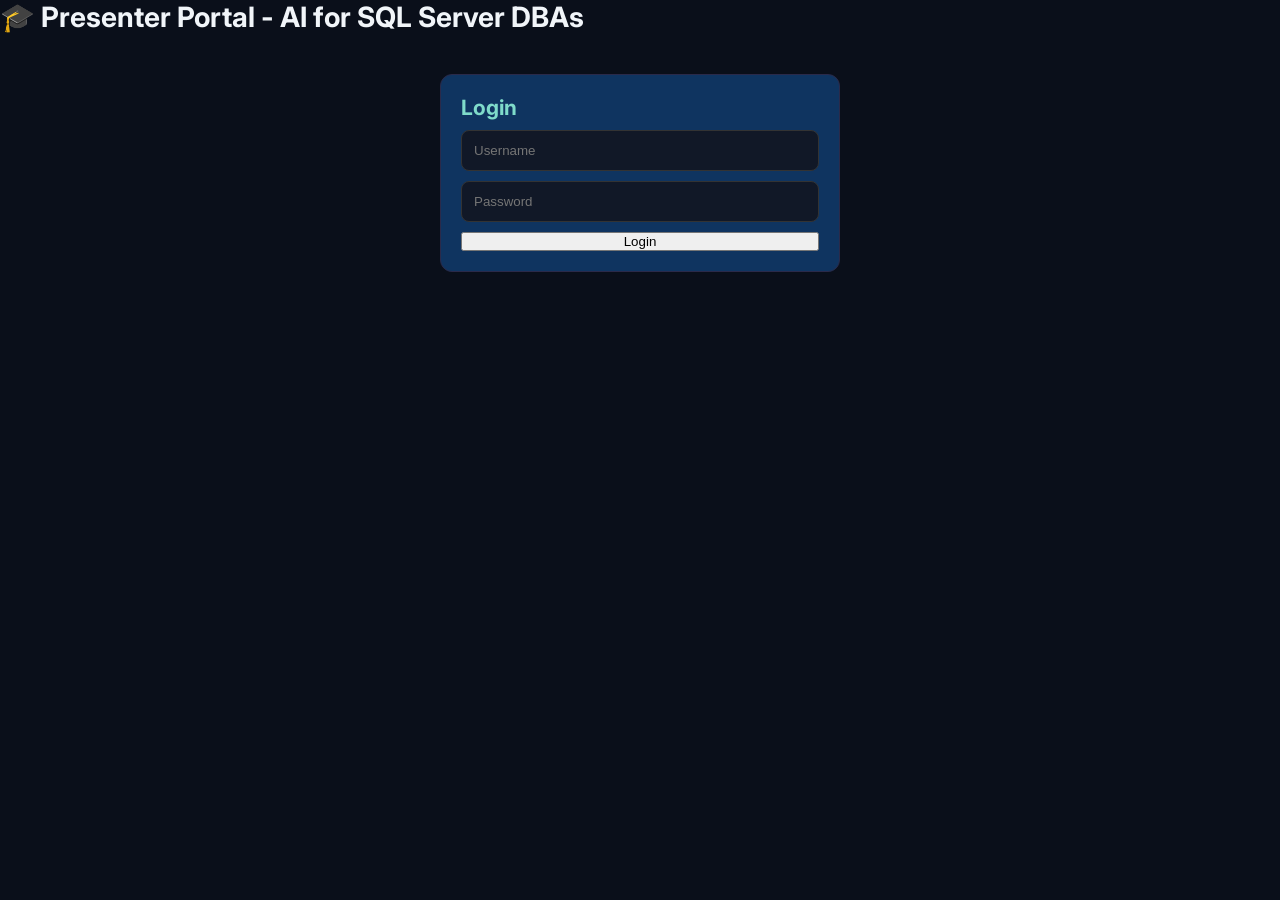
<file: admin.html>
﻿<!DOCTYPE html>
<html>
<head>
<meta charset="UTF-8">
<title>Presenter Portal - AI for SQL Server DBAs</title>
<link rel="stylesheet" href="css/style.css">
<style>
.admin-layout {
    display: grid;
    grid-template-columns: 1fr 1fr;
    gap: 12px;
    padding: 12px;
}
.presenter-panel {
    background: #0f3460;
    border-radius: 12px;
    padding: 20px;
    border: 1px solid #2a2a4a;
    max-height: 85vh;
    overflow-y: auto;
}
.login-panel {
    background: #0f3460;
    border-radius: 12px;
    padding: 20px;
    border: 1px solid #2a2a4a;
    max-width: 400px;
    margin: 40px auto;
}
.login-panel input {
    display: block;
    width: 100%;
    margin: 10px 0;
    padding: 12px;
    background: #111827;
    color: white;
    border: 1px solid #333;
    border-radius: 8px;
    box-sizing: border-box;
}
#presenterContent { display: none; }
#loginSection { display: block; }
.nav-bar {
    display: flex;
    gap: 10px;
    padding: 12px;
    background: #16213e;
    align-items: center;
    flex-wrap: wrap;
}
.section-title {
    color: #7fdbca;
    font-size: 18px;
    margin: 0 0 15px 0;
    border-bottom: 1px solid #2a2a4a;
    padding-bottom: 8px;
}
</style>
</head>
<body>
<header>
<h1>&#x1F393; Presenter Portal - AI for SQL Server DBAs</h1>
</header>
<div id="loginSection">
<div class="login-panel">
<h2 style="color:#7fdbca; margin-top:0;">Login</h2>
<input id="username" placeholder="Username">
<input id="password" type="password" placeholder="Password">
<button onclick="login()" style="width:100%;">Login</button>
</div>
</div>
<div id="presenterContent">
<div class="nav-bar">
<select id="moduleSelect"></select>
<select id="sectionSelect"></select>
<button onclick="prevSection()">&#x2B05; Back</button>
<button onclick="nextSection()">Next &#x27A1;</button>
</div>
<div class="admin-layout">
<div class="presenter-panel">
<h3 class="section-title" id="sectionTitle"></h3>
<div id="diagramArea"></div>
<div id="fullDescription"></div>
<div id="syntaxArea" style="margin-top:20px; background:#111827; padding:12px; border-radius:8px; font-family:Consolas; color:#7fdbca; white-space:pre-wrap;"></div>
</div>
<div class="presenter-panel">
<h3 class="section-title" style="color:#e94560;">Presenter Notes</h3>
<textarea id="scriptArea" style="width:100%; height:350px; background:#111827; color:white; border:1px solid #333; border-radius:8px; padding:12px; font-family:Consolas; font-size:14px; resize:vertical;"></textarea>
<div style="margin-top:12px; display:flex; gap:10px;">
<button onclick="saveScript()">&#x1F4BE; Save Notes</button>
<span id="saveStatus" style="color:#7fdbca; font-size:13px; align-self:center;"></span>
</div>
</div>
</div>
</div>
<script src="data/courses.js"></script>
<script src="js/diagrams.js"></script>
<script>
let authenticated = false;
let currentModule = 0;
let currentSection = 0;

function login() {
    const user = document.getElementById('username').value;
    const pass = document.getElementById('password').value;
    if (user === 'akkos' && pass === 'Alexa@12345') {
        authenticated = true;
        document.getElementById('loginSection').style.display = 'none';
        document.getElementById('presenterContent').style.display = 'block';
        loadModules();
    } else {
        alert('Invalid Credentials');
    }
}

function loadModules() {
    const mod = document.getElementById('moduleSelect');
    mod.innerHTML = '';
    courseData.modules.forEach((m, i) => {
        mod.innerHTML += '<option value="' + i + '">' + m.title + '</option>';
    });
    mod.value = currentModule;
    mod.onchange = function() {
        currentModule = parseInt(this.value);
        currentSection = 0;
        loadSections();
    };
    loadSections();
}

function loadSections() {
    const sec = document.getElementById('sectionSelect');
    sec.innerHTML = '';
    courseData.modules[currentModule].sections.forEach((s, i) => {
        sec.innerHTML += '<option value="' + i + '">' + s.title + '</option>';
    });
    sec.value = currentSection;
    sec.onchange = function() {
        currentSection = parseInt(this.value);
        renderPresenter();
    };
    renderPresenter();
}

function renderPresenter() {
    const section = courseData.modules[currentModule].sections[currentSection];
    document.getElementById('moduleSelect').value = currentModule;
    document.getElementById('sectionSelect').value = currentSection;
    document.getElementById('sectionTitle').textContent = section.title;
    document.getElementById('fullDescription').innerHTML = section.description;
    document.getElementById('syntaxArea').textContent = section.syntax;
    var savedNote = localStorage.getItem('notes_' + currentModule + '_' + currentSection);
    document.getElementById('scriptArea').value = savedNote || section.script || '';
    document.getElementById('saveStatus').textContent = '';
    var diagramArea = document.getElementById('diagramArea');
    if (typeof getDiagramSVG === 'function' && typeof sectionDiagramTypes !== 'undefined') {
        var type = sectionDiagramTypes[section.id] || 'generic';
        diagramArea.innerHTML = getDiagramSVG(type, section.title);
    } else {
        diagramArea.innerHTML = '';
    }
}

function prevSection() {
    if (currentSection > 0) {
        currentSection--;
    } else if (currentModule > 0) {
        currentModule--;
        currentSection = courseData.modules[currentModule].sections.length - 1;
    }
    loadSections();
}

function nextSection() {
    var total = courseData.modules[currentModule].sections.length;
    if (currentSection < total - 1) {
        currentSection++;
    } else if (currentModule < courseData.modules.length - 1) {
        currentModule++;
        currentSection = 0;
    }
    loadSections();
}

function saveScript() {
    if (!authenticated) { alert('Login First'); return; }
    var key = 'notes_' + currentModule + '_' + currentSection;
    localStorage.setItem(key, document.getElementById('scriptArea').value);
    document.getElementById('saveStatus').textContent = '\u2713 Saved locally';
}
</script>
</body>
</html>
</file>
<file: css/style.css>
/* Import JetBrains Mono */
@import url('https://fonts.googleapis.com/css2?family=JetBrains+Mono:wght@400;500&family=Inter:wght@400;500;600;700&display=swap');

/* Base */
* { box-sizing: border-box; margin: 0; padding: 0; }
body {
    font-family: 'Inter', -apple-system, sans-serif;
    background: #0a0f1a;
    color: #f1f5f9;
    font-size: 14px;
    overflow-x: hidden;
}

/* Top Bar */
.top-bar {
    display: flex;
    align-items: center;
    height: 44px;
    padding: 0 16px;
    background: #0a0f1a;
    border-bottom: 1px solid #1e293b;
    position: sticky;
    top: 0;
    z-index: 200;
}
.logo-link { display: flex; align-items: center; }
.nav-logo {
    height: 32px;
    width: auto;
    object-fit: contain;
    image-rendering: auto;
    -webkit-user-drag: none;
    display: block;
    -webkit-backface-visibility: hidden;
    backface-visibility: hidden;
    transform: translateZ(0);
}
.breadcrumb { margin-left: 16px; color: #94a3b8; font-size: 13px; }
.progress-container {
    margin-left: auto;
    display: flex;
    align-items: center;
    gap: 8px;
}
.progress-bar {
    width: 120px;
    height: 4px;
    background: #1e293b;
    border-radius: 2px;
    overflow: hidden;
}
.progress-bar::after {
    content: '';
    display: block;
    height: 100%;
    width: var(--progress, 0%);
    background: linear-gradient(90deg, #00d4aa, #6366f1);
    border-radius: 2px;
    transition: width 0.3s ease;
}
.progress-text { color: #00d4aa; font-size: 12px; font-weight: 500; }

/* Toolbar */
.toolbar {
    display: flex;
    align-items: center;
    gap: 8px;
    padding: 8px 16px;
    background: #111827;
    border-bottom: 1px solid #1e293b;
}
.toolbar select {
    background: #1a2332;
    color: #f1f5f9;
    border: 1px solid #1e293b;
    padding: 6px 10px;
    border-radius: 6px;
    font-size: 12px;
}
.toolbar button {
    background: #1a2332;
    color: #f1f5f9;
    border: 1px solid #1e293b;
    padding: 6px 12px;
    border-radius: 6px;
    cursor: pointer;
    font-size: 12px;
}
.toolbar button:hover { border-color: #00d4aa; color: #00d4aa; }
.section-indicator { color: #94a3b8; font-size: 12px; margin-left: auto; }

/* Main Container */
.main-container {
    display: flex;
    padding: 16px;
    min-height: calc(100vh - 100px);
}
.left-panel {
    flex: 1;
    max-width: 760px;
    margin: 0 auto;
    transition: margin-right 0.3s ease, max-width 0.3s ease;
}
.left-panel.shifted {
    margin-right: 46%;
    max-width: none;
}

/* Section Heading */
.section-heading {
    font-size: 22px;
    font-weight: 600;
    letter-spacing: -0.5px;
    color: #f1f5f9;
    margin-bottom: 16px;
    padding-left: 12px;
    border-left: 4px solid;
    border-image: linear-gradient(180deg, #e94560, #533483) 1;
}

/* Diagram Card */
.diagram-card {
    background: #111827;
    border: 1px solid #1e293b;
    border-radius: 12px;
    padding: 12px;
    margin-bottom: 16px;
    animation: diagramSlideIn 0.5s ease-out both;
}
@keyframes diagramSlideIn {
    from { opacity: 0; transform: translateY(-10px) scale(0.97); }
    to { opacity: 1; transform: translateY(0) scale(1); }
}

/* Reveal Controls */
.reveal-controls {
    display: flex;
    align-items: center;
    gap: 8px;
    margin-bottom: 12px;
}
.reveal-btn {
    background: #1a2332;
    color: #00d4aa;
    border: 1px solid #1e293b;
    padding: 6px 12px;
    border-radius: 6px;
    font-size: 12px;
    cursor: pointer;
}
.reveal-btn:hover { border-color: #00d4aa; }
.reveal-counter { color: #94a3b8; font-size: 12px; }

/* Description */
#description { line-height: 1.7; margin-bottom: 16px; }
#description h4 { color: #00d4aa; font-size: 15px; margin: 16px 0 8px; }
#description ul { padding-left: 20px; margin: 8px 0; }
#description li {
    opacity: 0;
    transform: translateX(-15px);
    transition: opacity 0.4s ease, transform 0.4s ease;
    margin: 8px 0;
    color: #cbd5e1;
    font-size: 14px;
    line-height: 1.7;
}
#description li.revealed { opacity: 1; transform: translateX(0); }
#description code {
    background: #1a2332;
    color: #00d4aa;
    padding: 2px 6px;
    border-radius: 4px;
    font-family: 'JetBrains Mono', monospace;
    font-size: 12px;
}
#description strong { color: #f1f5f9; }
#description p { margin: 8px 0; color: #cbd5e1; }
#description em { color: #ef4444; font-style: italic; }

/* Syntax Accordion */
.syntax-accordion { margin-top: 16px; }
.syntax-accordion details {
    background: #111827;
    border: 1px solid #1e293b;
    border-radius: 8px;
    overflow: hidden;
}
.syntax-accordion summary {
    padding: 10px 14px;
    cursor: pointer;
    color: #94a3b8;
    font-size: 13px;
}
.syntax-accordion summary:hover { color: #00d4aa; }
#syntax {
    margin: 0;
    padding: 12px 14px;
    background: #0a0f1a;
    color: #00d4aa;
    font-family: 'JetBrains Mono', monospace;
    font-size: 12px;
    white-space: pre-wrap;
    border-top: 1px solid #1e293b;
}

/* Right Panel */
.right-panel {
    position: fixed;
    top: 0;
    right: 0;
    width: 46%;
    height: 100vh;
    background: #111827;
    border-left: 1px solid #1e293b;
    transform: translateX(100%);
    transition: transform 0.3s ease;
    z-index: 100;
    display: flex;
    flex-direction: column;
    overflow-y: auto;
}
.right-panel.open { transform: translateX(0); }

/* Panel Toggle */
.panel-toggle {
    position: fixed;
    right: 0;
    top: 50%;
    transform: translateY(-50%);
    z-index: 101;
    background: linear-gradient(180deg, #00d4aa, #6366f1);
    color: #0a0f1a;
    border: none;
    padding: 14px 6px;
    border-radius: 8px 0 0 8px;
    cursor: pointer;
    font-size: 11px;
    font-weight: 600;
    writing-mode: vertical-rl;
    text-orientation: mixed;
    letter-spacing: 1px;
    box-shadow: -2px 0 12px rgba(0,0,0,0.4);
    transition: right 0.3s ease;
}
.panel-toggle:hover { filter: brightness(1.1); }
.panel-toggle.shifted { right: 46%; }

/* ===== RIGHT PANEL REDESIGN ===== */

/* IDE Header */
.ide-header {
    display: flex;
    align-items: center;
    justify-content: space-between;
    padding: 0 12px;
    height: 36px;
    background: #0a0f1a;
    border-bottom: 1px solid #1e293b;
    flex-shrink: 0;
}
.ide-tabs { display: flex; align-items: center; }
.ide-tab {
    font-family: 'JetBrains Mono', monospace;
    font-size: 11px;
    color: #e2e8f0;
    padding: 6px 12px;
    background: #111827;
    border-top: 2px solid #6366f1;
    border-radius: 0;
}
.ide-actions { display: flex; gap: 4px; }
.ide-run-btn {
    background: #22c55e;
    color: #0a0f1a;
    border: none;
    padding: 4px 12px;
    border-radius: 4px;
    font-size: 11px;
    font-weight: 600;
    cursor: pointer;
}
.ide-run-btn:hover { background: #16a34a; }
.ide-action-btn {
    background: none;
    border: 1px solid #1e293b;
    color: #94a3b8;
    padding: 4px 8px;
    border-radius: 4px;
    font-size: 11px;
    cursor: pointer;
}
.ide-action-btn:hover { border-color: #6366f1; color: #6366f1; }

/* Example Selector */
.example-selector {
    padding: 8px 12px;
    background: #0d1117;
    border-bottom: 1px solid #1e293b;
    flex-shrink: 0;
    overflow-x: auto;
}
#exampleTabs { display: flex; flex-wrap: wrap; gap: 6px; }
.example-btn {
    background: #1a2332;
    color: #94a3b8;
    border: 1px solid #1e293b;
    padding: 5px 10px;
    border-radius: 4px;
    font-size: 11px;
    cursor: pointer;
    transition: all 0.15s;
    white-space: nowrap;
}
.example-btn.active-tab { background: #6366f1; color: white; border-color: #6366f1; }
.example-btn:hover:not(.active-tab) { border-color: #475569; color: #e2e8f0; }
.example-btn.level-beginner { border-color: #22c55e; color: #22c55e; }
.example-btn.level-beginner.active-tab { background: #22c55e; color: #0a0f1a; border-color: #22c55e; }
.example-btn.level-intermediate { border-color: #f59e0b; color: #f59e0b; }
.example-btn.level-intermediate.active-tab { background: #f59e0b; color: #0a0f1a; border-color: #f59e0b; }

/* Editor Area */
.editor-area {
    min-height: 100px;
    height: 250px;
    overflow: hidden;
    flex-shrink: 0;
}

/* Resize Handles */
.resize-handle {
    height: 5px;
    background: #1e293b;
    cursor: row-resize;
    flex-shrink: 0;
    position: relative;
    transition: background 0.15s;
}
.resize-handle:hover,
.resize-handle.active {
    background: #6366f1;
}
.resize-handle::after {
    content: '';
    position: absolute;
    left: 50%;
    top: 50%;
    transform: translate(-50%, -50%);
    width: 30px;
    height: 3px;
    border-top: 1px solid #475569;
    border-bottom: 1px solid #475569;
}
.resize-handle:hover::after,
.resize-handle.active::after {
    border-color: #fff;
}

/* Editor Action Buttons */
.editor-actions {
    display: flex;
    gap: 6px;
    padding: 8px 12px;
    background: #0a0f1a;
    border-top: 1px solid #1e293b;
    border-bottom: 1px solid #1e293b;
}
.ide-run-btn {
    background: #22c55e !important;
    color: #0a0f1a !important;
    border: none !important;
    padding: 6px 14px !important;
    border-radius: 4px !important;
    font-size: 12px !important;
    font-weight: 600 !important;
    cursor: pointer !important;
}
.ide-run-btn:hover { background: #16a34a !important; }
.ide-action-btn {
    background: #1a2332 !important;
    border: 1px solid #1e293b !important;
    color: #94a3b8 !important;
    padding: 6px 12px !important;
    border-radius: 4px !important;
    font-size: 12px !important;
    cursor: pointer !important;
}
.ide-action-btn:hover { border-color: #6366f1 !important; color: #6366f1 !important; }
.CodeMirror {
    height: 100% !important;
    font-size: 13px;
    font-family: 'JetBrains Mono', monospace !important;
    border-radius: 0;
    border: none;
    background: #0d1117;
}
.CodeMirror-gutters { background: #0d1117; border-right: 1px solid #1e293b; }
.CodeMirror-linenumber { color: #475569; }
.CodeMirror-selected { background: rgba(99,102,241,0.3) !important; }
.CodeMirror-focused .CodeMirror-selected { background: rgba(99,102,241,0.4) !important; }

/* Terminal Section */
.terminal-section {
    flex-shrink: 0;
    min-height: 60px;
    height: 150px;
    border-top: 1px solid #1e293b;
    display: flex;
    flex-direction: column;
}
.terminal-header {
    display: flex;
    align-items: center;
    justify-content: space-between;
    padding: 4px 12px;
    background: #0a0f1a;
    border-bottom: 1px solid #1e293b;
}
.terminal-title {
    font-size: 10px;
    font-weight: 600;
    color: #64748b;
    letter-spacing: 0.5px;
    text-transform: uppercase;
}
.terminal-badge {
    font-size: 9px;
    color: #94a3b8;
    background: #1e293b;
    padding: 1px 6px;
    border-radius: 3px;
}
.terminal-output {
    background: #0d1117;
    color: #e2e8f0;
    padding: 10px 12px;
    font-family: 'JetBrains Mono', monospace;
    font-size: 12px;
    min-height: 40px;
    flex: 1;
    overflow-y: auto;
    white-space: pre-wrap;
    margin: 0;
    line-height: 1.5;
}
.terminal-prompt { color: #22c55e; }

/* ===== AI LAB MENTOR ===== */
.ai-mentor-section {
    border-top: 1px solid #1e293b;
    display: flex;
    flex-direction: column;
    min-height: 44px;
    flex: 1;
    overflow: hidden;
}
.ai-mentor-header {
    display: flex;
    align-items: center;
    gap: 10px;
    padding: 10px 14px;
    background: linear-gradient(135deg, #0a0f1a, #111827);
    border-bottom: 1px solid #1e293b;
    cursor: pointer;
    user-select: none;
}
.ai-mentor-header:hover {
    background: linear-gradient(135deg, #111827, #1a2332);
}
.ai-mentor-collapse-btn {
    margin-left: auto;
    background: none;
    border: none;
    color: #94a3b8;
    font-size: 12px;
    cursor: pointer;
    padding: 4px 8px;
    border-radius: 4px;
    transition: transform 0.2s;
}
.ai-mentor-collapse-btn:hover {
    color: #00d4aa;
}
.ai-mentor-section.collapsed .ai-mentor-collapse-btn {
    transform: rotate(-90deg);
}
.ai-mentor-body {
    display: flex;
    flex-direction: column;
}
.ai-mentor-section.collapsed .ai-mentor-body {
    display: none;
}
.ai-mentor-section.collapsed {
    min-height: auto;
}
.ai-mentor-avatar {
    width: 32px;
    height: 32px;
    background: linear-gradient(135deg, #6366f1, #00d4aa);
    border-radius: 50%;
    display: flex;
    align-items: center;
    justify-content: center;
    font-size: 16px;
    box-shadow: 0 0 12px rgba(99,102,241,0.3);
}
.ai-mentor-info { display: flex; flex-direction: column; }
.ai-mentor-name { font-size: 13px; font-weight: 600; color: #f1f5f9; }
.ai-mentor-status { font-size: 10px; color: #22c55e; }

.ai-mentor-suggestions {
    display: flex;
    flex-wrap: wrap;
    gap: 5px;
    padding: 8px 14px;
    background: #0d1117;
    border-bottom: 1px solid #1e293b;
}
.ai-mentor-suggestions button {
    background: #1a2332;
    color: #94a3b8;
    border: 1px solid #1e293b;
    padding: 4px 10px;
    border-radius: 14px;
    font-size: 10px;
    cursor: pointer;
    transition: all 0.15s;
    white-space: nowrap;
}
.ai-mentor-suggestions button:hover {
    background: #6366f1;
    color: white;
    border-color: #6366f1;
    transform: translateY(-1px);
}

.ai-mentor-messages {
    flex: 1;
    overflow-y: auto;
    padding: 12px 14px;
    background: #0d1117;
    max-height: 300px;
}

.ai-mentor-input {
    display: flex;
    gap: 8px;
    padding: 10px 14px;
    background: #111827;
    border-top: 1px solid #1e293b;
}
.ai-mentor-input input {
    flex: 1;
    background: #1a2332;
    color: #f1f5f9;
    border: 1px solid #1e293b;
    padding: 10px 14px;
    border-radius: 20px;
    font-size: 12px;
    outline: none;
    transition: border-color 0.2s;
}
.ai-mentor-input input:focus { border-color: #6366f1; box-shadow: 0 0 8px rgba(99,102,241,0.2); }
.ai-mentor-input input::placeholder { color: #475569; }
.ai-mentor-send {
    width: 36px;
    height: 36px;
    background: linear-gradient(135deg, #6366f1, #4f46e5);
    color: white;
    border: none;
    border-radius: 50%;
    font-size: 16px;
    font-weight: 700;
    cursor: pointer;
    display: flex;
    align-items: center;
    justify-content: center;
    transition: transform 0.2s, box-shadow 0.2s;
}
.ai-mentor-send:hover { transform: scale(1.05); box-shadow: 0 4px 12px rgba(99,102,241,0.4); }

.ai-mentor-footer {
    padding: 3px 14px;
    font-size: 9px;
    color: #374151;
    background: #0a0f1a;
    text-align: center;
}

/* Improved message bubbles */
.ai-msg {
    display: flex;
    gap: 8px;
    margin-bottom: 12px;
    animation: msgFadeIn 0.3s ease;
}
.ai-msg.user { flex-direction: row-reverse; }
.ai-msg-avatar {
    width: 26px;
    height: 26px;
    border-radius: 50%;
    display: flex;
    align-items: center;
    justify-content: center;
    font-size: 14px;
    flex-shrink: 0;
}
.ai-msg.assistant .ai-msg-avatar { background: linear-gradient(135deg, #6366f1, #00d4aa); }
.ai-msg.user .ai-msg-avatar { background: #475569; }
.ai-msg-bubble {
    max-width: 88%;
    padding: 10px 14px;
    border-radius: 16px;
    font-size: 13px;
    line-height: 1.6;
    word-wrap: break-word;
}
.ai-msg.assistant .ai-msg-bubble {
    background: #1a2332;
    color: #e2e8f0;
    border: 1px solid #1e293b;
    border-top-left-radius: 4px;
}
.ai-msg.user .ai-msg-bubble {
    background: linear-gradient(135deg, #6366f1, #4f46e5);
    color: white;
    border-top-right-radius: 4px;
}

/* Code blocks in messages */
.ai-msg-bubble pre {
    background: #0a0f1a;
    border: 1px solid #1e293b;
    border-radius: 6px;
    padding: 8px 10px;
    margin: 6px 0;
    overflow-x: auto;
    font-family: 'JetBrains Mono', monospace;
    font-size: 11px;
    color: #00d4aa;
    line-height: 1.5;
}
.ai-msg-bubble code {
    background: #0a0f1a;
    color: #00d4aa;
    padding: 2px 5px;
    border-radius: 3px;
    font-family: 'JetBrains Mono', monospace;
    font-size: 11px;
}
.ai-msg-bubble strong { color: #f1f5f9; }
.ai-msg-bubble em { color: #f59e0b; }
.ai-msg-bubble br { display: block; margin: 4px 0; }

@keyframes msgFadeIn { from { opacity: 0; transform: translateY(4px); } to { opacity: 1; transform: translateY(0); } }

/* IDE Status Bar */
.ide-statusbar {
    display: flex;
    gap: 14px;
    padding: 2px 12px;
    background: #6366f1;
    font-size: 10px;
    color: rgba(255,255,255,0.8);
    flex-shrink: 0;
}
.statusbar-right { margin-left: auto; }

/* Toast */
.toast-container { position: fixed; top: 60px; right: 20px; z-index: 9999; }
.toast {
    background: #00d4aa;
    color: #0a0f1a;
    padding: 10px 20px;
    border-radius: 8px;
    font-size: 13px;
    font-weight: 500;
    margin-bottom: 8px;
    animation: toastIn 0.3s ease, toastOut 0.3s 2.5s forwards;
    box-shadow: 0 4px 12px rgba(0,212,170,0.3);
}
@keyframes toastIn { from { opacity: 0; transform: translateX(20px); } to { opacity: 1; transform: translateX(0); } }
@keyframes toastOut { from { opacity: 1; } to { opacity: 0; transform: translateY(-10px); } }

/* Fullscreen mode (kept for toggleDescription compatibility) */
.fullscreen {
    position: fixed !important;
    top: 0;
    left: 0;
    width: 100%;
    height: 100%;
    z-index: 999;
    overflow: auto;
    background: #0a0f1a;
    padding: 20px;
}

/* Pulse animation on panel toggle */
@keyframes pulse-glow {
    0%, 100% { box-shadow: -2px 0 12px rgba(0,0,0,0.4); }
    50% { box-shadow: -2px 0 20px rgba(0,212,170,0.6), 0 0 30px rgba(99,102,241,0.3); }
}

.panel-toggle.has-code {
    animation: pulse-glow 2s ease-in-out infinite;
}

/* AI Typing Dots */
.typing-dots span {
    display: inline-block;
    animation: typing-bounce 1.4s infinite;
    font-size: 16px;
    color: #00d4aa;
    margin: 0 2px;
}
.typing-dots span:nth-child(2) { animation-delay: 0.2s; }
.typing-dots span:nth-child(3) { animation-delay: 0.4s; }

@keyframes typing-bounce {
    0%, 60%, 100% { transform: translateY(0); opacity: 0.4; }
    30% { transform: translateY(-4px); opacity: 1; }
}

/* Hands-on Lab */
.hands-on-lab {
    background: linear-gradient(135deg, #0f172a, #1a2332);
    border: 1px solid #6366f1;
    border-radius: 12px;
    padding: 16px;
    margin: 20px 0;
}
.lab-title-bar {
    display: flex;
    align-items: center;
    gap: 8px;
    margin-bottom: 12px;
}
.lab-icon { font-size: 18px; }
.lab-title {
    font-size: 11px;
    font-weight: 700;
    letter-spacing: 1.5px;
    color: #6366f1;
    text-transform: uppercase;
}
.lab-task {
    color: #e2e8f0;
    font-size: 13px;
    line-height: 1.8;
    white-space: pre-line;
    margin-bottom: 14px;
    padding: 10px 12px;
    background: #0a0f1a;
    border-radius: 8px;
    border: 1px solid #1e293b;
    font-family: 'Inter', sans-serif;
}
.lab-buttons {
    display: flex;
    gap: 8px;
    margin-bottom: 12px;
}
.lab-check-btn {
    background: #22c55e !important;
    color: #0a0f1a !important;
    border: none !important;
    padding: 8px 16px !important;
    border-radius: 6px !important;
    font-size: 12px !important;
    font-weight: 600 !important;
    cursor: pointer !important;
}
.lab-check-btn:hover { background: #16a34a !important; }
.lab-hint-btn {
    background: #1a2332 !important;
    color: #f59e0b !important;
    border: 1px solid #f59e0b !important;
    padding: 8px 14px !important;
    border-radius: 6px !important;
    font-size: 12px !important;
    cursor: pointer !important;
}
.lab-hint-btn:hover { background: #f59e0b !important; color: #0a0f1a !important; }
.lab-solution-btn {
    background: #1a2332 !important;
    color: #94a3b8 !important;
    border: 1px solid #1e293b !important;
    padding: 8px 14px !important;
    border-radius: 6px !important;
    font-size: 12px !important;
    cursor: pointer !important;
}
.lab-solution-btn:hover { border-color: #94a3b8 !important; }

.lab-feedback {
    background: #0a0f1a;
    border: 1px solid #1e293b;
    border-radius: 8px;
    padding: 12px 14px;
    font-size: 13px;
    line-height: 1.6;
    color: #cbd5e1;
    white-space: pre-line;
    animation: fadeSlideIn 0.3s ease;
}
.lab-feedback.pass { border-color: #22c55e; }
.lab-feedback.needs-work { border-color: #f59e0b; }

/* ===== COURSE SIDEBAR ===== */
.course-sidebar {
    position: sticky;
    top: 44px;
    width: 260px;
    min-width: 260px;
    max-height: calc(100vh - 44px);
    overflow-y: auto;
    background: #0d1117;
    border-right: 1px solid #1e293b;
    border-radius: 0;
    transition: margin-left 0.3s ease, opacity 0.3s ease;
    flex-shrink: 0;
    z-index: 50;
}
.course-sidebar.collapsed {
    margin-left: -260px;
    opacity: 0;
    pointer-events: none;
}
.sidebar-header {
    display: flex;
    align-items: center;
    justify-content: space-between;
    padding: 10px 14px;
    background: #111827;
    border-bottom: 1px solid #1e293b;
    position: sticky;
    top: 0;
    z-index: 10;
}
.sidebar-title {
    color: #00d4aa;
    font-weight: 600;
    font-size: 13px;
}
.sidebar-toggle-btn {
    background: none;
    color: #00d4aa;
    font-size: 13px;
    padding: 4px 8px;
    border-radius: 4px;
    cursor: pointer;
    border: none;
}
.sidebar-toggle-btn:hover {
    background: #6366f1;
    color: white;
}
.sidebar-open-btn {
    display: none;
    position: fixed;
    left: 8px;
    top: 100px;
    z-index: 201;
    background: #111827;
    border: 1px solid #1e293b;
    color: #00d4aa;
    padding: 8px 10px;
    border-radius: 8px;
    font-size: 12px;
    cursor: pointer;
    transition: background 0.2s;
}
.sidebar-open-btn:hover {
    background: #6366f1;
    color: white;
}
.sidebar-nav {
    padding: 6px 0;
}
.sidebar-module {
    border-bottom: 1px solid #1a2744;
}
.sidebar-module:last-child {
    border-bottom: none;
}
.sidebar-module-header {
    display: flex;
    align-items: center;
    gap: 6px;
    padding: 9px 12px;
    cursor: pointer;
    color: #cbd5e1;
    font-size: 12px;
    font-weight: 600;
    transition: background 0.2s;
    user-select: none;
}
.sidebar-module-header:hover {
    background: #1a2332;
}
.sidebar-module-header.active {
    color: #00d4aa;
    background: #111827;
}
.sidebar-module-toggle {
    font-size: 9px;
    color: #00d4aa;
    transition: transform 0.2s;
    flex-shrink: 0;
}
.sidebar-module.expanded .sidebar-module-toggle {
    transform: rotate(90deg);
}
.sidebar-module-title {
    flex: 1;
    white-space: nowrap;
    overflow: hidden;
    text-overflow: ellipsis;
}
.sidebar-sections {
    display: none;
    padding: 0 0 6px 0;
}
.sidebar-module.expanded .sidebar-sections {
    display: block;
}
.sidebar-section-item {
    padding: 5px 12px 5px 26px;
    cursor: pointer;
    color: #94a3b8;
    font-size: 11px;
    transition: background 0.15s, color 0.15s;
    white-space: nowrap;
    overflow: hidden;
    text-overflow: ellipsis;
}
.sidebar-section-item:hover {
    background: #1a2332;
    color: #f1f5f9;
}
.sidebar-section-item.active {
    color: #00d4aa;
    background: #111827;
    border-left: 3px solid #00d4aa;
    padding-left: 23px;
}
.sidebar-section-item.completed::before {
    content: '\2713 ';
    color: #22c55e;
}
.sidebar-module-header.locked {
    color: #475569;
}
.sidebar-module-header.locked .sidebar-module-toggle {
    color: #475569;
}
.sidebar-section-item.locked {
    color: #374151;
    cursor: not-allowed;
}
.sidebar-section-item.locked:hover {
    background: transparent;
    color: #475569;
}
.course-sidebar::-webkit-scrollbar {
    width: 5px;
}
.course-sidebar::-webkit-scrollbar-track {
    background: #0d1117;
}
.course-sidebar::-webkit-scrollbar-thumb {
    background: #1e293b;
    border-radius: 3px;
}
.course-sidebar::-webkit-scrollbar-thumb:hover {
    background: #6366f1;
}
.sidebar-backdrop {
    display: none;
    position: fixed;
    inset: 0;
    background: rgba(0,0,0,0.6);
    z-index: 999;
}
.sidebar-backdrop.active {
    display: block;
}

/* Mobile */
@media(max-width:768px) {
    .course-sidebar { display: none; position: fixed; top: 0; left: 0; width: 280px; height: 100vh; z-index: 1000; border-radius: 0; max-height: 100vh; }
    .course-sidebar.mobile-open { display: block; }
    .sidebar-open-btn { display: block !important; }
    .right-panel { width: 90%; }
    .panel-toggle.shifted { right: 90%; }
    .left-panel.shifted { margin-right: 0; }
    .left-panel { max-width: none; padding: 12px; }
    .top-bar { padding: 0 8px; }
    .toolbar { flex-wrap: wrap; }
    .progress-container { display: none; }
}

/* Lab Objective Card */
.lab-objective-card {
    background: linear-gradient(135deg, #111827 0%, #1a2332 100%);
    border: 1px solid #1e293b;
    border-left: 4px solid #00d4aa;
    border-radius: 12px;
    padding: 16px 18px;
    margin-bottom: 20px;
    position: relative;
    animation: fadeSlideIn 0.4s ease-out;
}

@keyframes fadeSlideIn {
    from { opacity: 0; transform: translateY(-8px); }
    to { opacity: 1; transform: translateY(0); }
}

.lab-obj-header {
    display: flex;
    align-items: center;
    gap: 8px;
    margin-bottom: 10px;
}

.lab-obj-icon {
    font-size: 18px;
}

.lab-obj-title {
    font-size: 11px;
    font-weight: 700;
    letter-spacing: 1.5px;
    color: #00d4aa;
    text-transform: uppercase;
}

.lab-obj-close {
    margin-left: auto;
    background: none;
    border: none;
    color: #64748b;
    font-size: 14px;
    cursor: pointer;
    padding: 2px 6px;
    border-radius: 4px;
}
.lab-obj-close:hover {
    color: #f1f5f9;
    background: #1e293b;
}

.lab-obj-text {
    color: #e2e8f0;
    font-size: 14px;
    line-height: 1.6;
    margin-bottom: 12px;
}

.lab-obj-meta {
    display: flex;
    gap: 10px;
    margin-bottom: 14px;
}

.lab-obj-badge {
    font-size: 12px;
    padding: 4px 10px;
    border-radius: 20px;
    font-weight: 500;
}

.lab-obj-badge.time {
    background: #1e293b;
    color: #94a3b8;
}

.lab-obj-badge.difficulty {
    background: #1e293b;
    color: #22c55e;
}

.lab-obj-badge.difficulty.intermediate {
    color: #f59e0b;
}

.lab-obj-badge.difficulty.advanced {
    color: #ef4444;
}

.lab-obj-details {
    display: flex;
    gap: 20px;
}

.lab-obj-label {
    font-size: 11px;
    color: #64748b;
    display: block;
    margin-bottom: 6px;
    font-weight: 500;
}

.lab-obj-tags {
    display: flex;
    flex-wrap: wrap;
    gap: 4px;
}

.lab-obj-tags span {
    background: #0a0f1a;
    color: #94a3b8;
    padding: 3px 8px;
    border-radius: 4px;
    font-size: 11px;
    font-family: 'JetBrains Mono', monospace;
    border: 1px solid #1e293b;
}


/* ===== GAMIFICATION ===== */

/* XP Bar in top nav */
.gamification-bar {
    margin-left: auto;
    display: flex;
    align-items: center;
    gap: 8px;
}
.xp-level {
    color: #6366f1;
    font-size: 11px;
    font-weight: 700;
    background: #1a2332;
    padding: 2px 6px;
    border-radius: 4px;
    border: 1px solid #6366f1;
}
.xp-bar-container {
    width: 80px;
    height: 5px;
    background: #1e293b;
    border-radius: 3px;
    overflow: hidden;
}
.xp-bar {
    height: 100%;
    width: 0%;
    background: linear-gradient(90deg, #6366f1, #00d4aa);
    border-radius: 3px;
    transition: width 0.6s ease;
}
.xp-text {
    color: #94a3b8;
    font-size: 10px;
    min-width: 40px;
}
.streak-display {
    font-size: 12px;
    color: #f59e0b;
}
.badge-btn {
    background: none;
    border: none;
    font-size: 16px;
    cursor: pointer;
    padding: 0;
    transition: transform 0.2s;
}
.badge-btn:hover {
    transform: scale(1.2);
}

/* Badge unlock popup */
.badge-popup {
    position: fixed;
    bottom: 24px;
    right: 24px;
    z-index: 10000;
    animation: badgeSlideUp 0.5s cubic-bezier(0.34,1.56,0.64,1);
}
.badge-popup-content {
    background: linear-gradient(135deg, #1a2332, #111827);
    border: 2px solid #f59e0b;
    border-radius: 14px;
    padding: 14px 20px;
    display: flex;
    align-items: center;
    gap: 12px;
    box-shadow: 0 8px 32px rgba(245,158,11,0.25), 0 0 60px rgba(245,158,11,0.1);
}
.badge-popup-icon {
    font-size: 32px;
    animation: badgeBounce 0.6s ease 0.3s;
}
.badge-popup-info { display: flex; flex-direction: column; gap: 2px; }
.badge-popup-label { font-size: 9px; color: #f59e0b; font-weight: 700; letter-spacing: 1.5px; text-transform: uppercase; }
.badge-popup-title { font-size: 14px; color: #f1f5f9; font-weight: 600; }
.badge-popup-xp { font-size: 11px; color: #00d4aa; }

@keyframes badgeSlideUp {
    from { opacity: 0; transform: translateY(30px) scale(0.9); }
    to { opacity: 1; transform: translateY(0) scale(1); }
}
@keyframes badgeBounce {
    0%, 100% { transform: scale(1); }
    50% { transform: scale(1.3); }
}

/* XP float */
.xp-float {
    position: fixed;
    top: 50px;
    right: 100px;
    color: #00d4aa;
    font-size: 14px;
    font-weight: 700;
    z-index: 10000;
    pointer-events: none;
    animation: xpFloatUp 1.2s ease forwards;
}
@keyframes xpFloatUp {
    0% { opacity: 1; transform: translateY(0); }
    100% { opacity: 0; transform: translateY(-30px); }
}

/* Level up banner */
.levelup-banner {
    position: fixed;
    top: 44px;
    left: 0;
    right: 0;
    background: linear-gradient(90deg, #6366f1, #00d4aa);
    color: #0a0f1a;
    text-align: center;
    padding: 8px;
    font-size: 14px;
    font-weight: 700;
    z-index: 9999;
    animation: levelBannerIn 0.4s ease, levelBannerOut 0.4s 3s forwards;
}
@keyframes levelBannerIn { from { transform: translateY(-100%); } to { transform: translateY(0); } }
@keyframes levelBannerOut { from { opacity: 1; } to { opacity: 0; transform: translateY(-100%); } }

/* Badge gallery */
.badge-gallery-overlay {
    position: fixed;
    inset: 0;
    background: rgba(0,0,0,0.75);
    z-index: 10001;
    display: flex;
    align-items: center;
    justify-content: center;
    animation: fadeIn 0.2s ease;
}
@keyframes fadeIn { from { opacity: 0; } to { opacity: 1; } }

.badge-gallery {
    background: #111827;
    border: 1px solid #1e293b;
    border-radius: 16px;
    padding: 24px;
    max-width: 480px;
    width: 90%;
    max-height: 80vh;
    overflow-y: auto;
}
.badge-gallery-header {
    display: flex;
    justify-content: space-between;
    align-items: center;
    margin-bottom: 16px;
}
.badge-gallery-header h3 { color: #f1f5f9; font-size: 18px; margin: 0; }
.badge-gallery-stats { color: #94a3b8; font-size: 12px; }

.badge-grid {
    display: grid;
    grid-template-columns: repeat(4, 1fr);
    gap: 10px;
}
.badge-item {
    text-align: center;
    padding: 14px 8px;
    border-radius: 10px;
    background: #1a2332;
    border: 1px solid #1e293b;
    transition: transform 0.2s, border-color 0.2s;
}
.badge-item:not(.locked):hover {
    transform: translateY(-2px);
    border-color: #f59e0b;
}
.badge-item.locked {
    opacity: 0.25;
    filter: grayscale(1);
}
.badge-item .badge-icon { font-size: 28px; display: block; margin-bottom: 6px; }
.badge-item .badge-name { font-size: 10px; color: #94a3b8; line-height: 1.3; }
.badge-item.earned .badge-name { color: #f59e0b; }

.badge-gallery-close {
    margin-top: 16px;
    width: 100%;
    background: #1a2332;
    color: #94a3b8;
    border: 1px solid #1e293b;
    padding: 10px;
    border-radius: 8px;
    font-size: 13px;
    cursor: pointer;
}
.badge-gallery-close:hover { border-color: #6366f1; color: #6366f1; }

/* ===== CHALLENGE MODE ===== */
.challenge-mode-btn {
    background: linear-gradient(135deg, #f59e0b, #d97706) !important;
    color: #0a0f1a !important;
    border: none !important;
    font-weight: 600 !important;
    padding: 6px 12px !important;
    border-radius: 6px !important;
    cursor: pointer !important;
    font-size: 12px !important;
}
.challenge-mode-btn:hover { filter: brightness(1.1); }

.challenge-overlay {
    position: fixed;
    inset: 0;
    background: rgba(0,0,0,0.8);
    z-index: 10000;
    display: flex;
    align-items: center;
    justify-content: center;
    animation: fadeIn 0.2s ease;
}
.challenge-panel {
    background: #111827;
    border: 1px solid #1e293b;
    border-radius: 16px;
    width: 90%;
    max-width: 700px;
    max-height: 85vh;
    overflow-y: auto;
    padding: 24px;
}
.challenge-panel-header {
    display: flex;
    align-items: center;
    gap: 12px;
    margin-bottom: 20px;
}
.challenge-panel-header h3 { color: #f1f5f9; font-size: 18px; margin: 0; }
.challenge-progress { color: #94a3b8; font-size: 12px; margin-left: auto; }
.challenge-close {
    background: none;
    border: none;
    color: #64748b;
    font-size: 18px;
    cursor: pointer;
    padding: 4px 8px;
}
.challenge-close:hover { color: #f1f5f9; }

/* Challenge List (picker) */
.challenge-list {
    display: grid;
    grid-template-columns: 1fr 1fr;
    gap: 10px;
}
.challenge-item {
    background: #1a2332;
    border: 1px solid #1e293b;
    border-radius: 10px;
    padding: 14px;
    cursor: pointer;
    transition: all 0.2s;
}
.challenge-item:hover { border-color: #6366f1; transform: translateY(-2px); }
.challenge-item.completed { border-color: #22c55e; }
.challenge-item-number { font-size: 10px; color: #64748b; }
.challenge-item-title { font-size: 13px; color: #f1f5f9; font-weight: 500; margin: 4px 0; }
.challenge-item-status { font-size: 11px; }
.challenge-item-status.done { color: #22c55e; }
.challenge-item-status.pending { color: #94a3b8; }

/* Active Challenge */
.challenge-active { }
.challenge-back-btn {
    background: none !important;
    border: none !important;
    color: #6366f1 !important;
    font-size: 12px !important;
    cursor: pointer !important;
    margin-bottom: 12px !important;
    padding: 0 !important;
}
.challenge-card {
    background: #0d1117;
    border: 1px solid #1e293b;
    border-radius: 12px;
    padding: 18px;
}
.challenge-card-header {
    display: flex;
    align-items: center;
    gap: 10px;
    margin-bottom: 12px;
}
.challenge-number {
    background: #6366f1;
    color: white;
    font-size: 10px;
    font-weight: 700;
    padding: 3px 8px;
    border-radius: 4px;
}
.challenge-card-title { font-size: 15px; font-weight: 600; color: #f1f5f9; }
.challenge-task {
    color: #cbd5e1;
    font-size: 13px;
    line-height: 1.7;
    white-space: pre-line;
    margin-bottom: 14px;
    padding: 10px 12px;
    background: #111827;
    border-radius: 8px;
    border: 1px solid #1e293b;
}
.challenge-instruction {
    font-size: 11px;
    color: #94a3b8;
    margin-bottom: 12px;
    font-style: italic;
}
.challenge-actions { display: flex; gap: 8px; margin-bottom: 12px; }
.challenge-submit {
    background: #22c55e !important;
    color: #0a0f1a !important;
    border: none !important;
    padding: 8px 16px !important;
    border-radius: 6px !important;
    font-weight: 600 !important;
    font-size: 12px !important;
    cursor: pointer !important;
}
.challenge-hint-btn {
    background: #1a2332 !important;
    color: #f59e0b !important;
    border: 1px solid #f59e0b !important;
    padding: 8px 12px !important;
    border-radius: 6px !important;
    font-size: 12px !important;
    cursor: pointer !important;
}
.challenge-solution-btn {
    background: #1a2332 !important;
    color: #94a3b8 !important;
    border: 1px solid #1e293b !important;
    padding: 8px 12px !important;
    border-radius: 6px !important;
    font-size: 12px !important;
    cursor: pointer !important;
}
.challenge-feedback {
    background: #111827;
    border: 1px solid #1e293b;
    border-radius: 8px;
    padding: 12px;
    font-size: 13px;
    line-height: 1.6;
    color: #cbd5e1;
    white-space: pre-line;
}
.challenge-feedback.pass { border-color: #22c55e; }
.challenge-feedback.fail { border-color: #f59e0b; }

@media(max-width:768px) {
    .challenge-list { grid-template-columns: 1fr; }
    .challenge-panel { width: 95%; padding: 16px; }
}


/* Challenge Editor */
.challenge-editor-wrapper {
    margin-bottom: 12px;
    border: 1px solid #1e293b;
    border-radius: 8px;
    overflow: hidden;
}
.challenge-editor-textarea {
    width: 100%;
    min-height: 150px;
    background: #0d1117;
    color: #e2e8f0;
    border: none;
    padding: 12px;
    font-family: 'JetBrains Mono', monospace;
    font-size: 13px;
    line-height: 1.5;
    resize: vertical;
    outline: none;
}
.challenge-editor-textarea:focus {
    box-shadow: inset 0 0 0 1px #6366f1;
}
.challenge-output {
    margin-bottom: 12px;
    border: 1px solid #1e293b;
    border-radius: 8px;
    overflow: hidden;
}
.challenge-output-header {
    padding: 4px 12px;
    background: #0a0f1a;
    font-size: 10px;
    color: #64748b;
    text-transform: uppercase;
    letter-spacing: 0.5px;
    border-bottom: 1px solid #1e293b;
}
.challenge-output-text {
    background: #0d1117;
    color: #22c55e;
    padding: 10px 12px;
    margin: 0;
    font-family: 'JetBrains Mono', monospace;
    font-size: 12px;
    min-height: 40px;
    max-height: 120px;
    overflow-y: auto;
    white-space: pre-wrap;
}

/* User Name */
.user-name {
    color: #e2e8f0;
    font-size: 11px;
    font-weight: 500;
    background: #1a2332;
    padding: 2px 8px;
    border-radius: 4px;
    border: 1px solid #1e293b;
    cursor: pointer;
}
.user-name:hover { border-color: #6366f1; }


/* ========================================================================== */
/* AUTH SCREEN                                                                */
/* ========================================================================== */
.auth-overlay {
    position: fixed;
    inset: 0;
    background: radial-gradient(ellipse at top, #0f1729 0%, #050810 70%);
    z-index: 5000;
    display: flex;
    align-items: center;
    justify-content: center;
    padding: 20px;
    animation: authFade 0.3s ease;
}
@keyframes authFade { from { opacity: 0; } to { opacity: 1; } }

.auth-card {
    background: linear-gradient(160deg, #111827 0%, #0a0f1a 100%);
    border: 1px solid rgba(99, 102, 241, 0.25);
    border-radius: 16px;
    padding: 36px 32px 24px;
    width: 100%;
    max-width: 460px;
    box-shadow: 0 20px 60px rgba(0,0,0,0.5), 0 0 80px rgba(99,102,241,0.08);
    text-align: center;
}

.auth-logo {
    height: 80px;
    width: auto;
    max-width: 100%;
    margin: 0 auto 18px;
    display: block;
    object-fit: contain;
    image-rendering: auto;
    -webkit-backface-visibility: hidden;
    backface-visibility: hidden;
    transform: translateZ(0);
}

.auth-title {
    color: #f1f5f9;
    font-size: 22px;
    font-weight: 700;
    margin: 0 0 6px;
    font-family: 'Inter', sans-serif;
}

.auth-subtitle {
    color: #94a3b8;
    font-size: 13px;
    margin: 0 0 22px;
    line-height: 1.5;
}

.auth-google-btn {
    width: 100%;
    background: #fff;
    color: #1f2937;
    border: none;
    padding: 11px 16px;
    border-radius: 8px;
    font-size: 14px;
    font-weight: 600;
    cursor: pointer;
    display: flex;
    align-items: center;
    justify-content: center;
    gap: 10px;
    transition: transform 0.1s, box-shadow 0.2s;
}
.auth-google-btn:hover {
    box-shadow: 0 4px 14px rgba(255,255,255,0.15);
    transform: translateY(-1px);
}
.google-icon {
    width: 22px; height: 22px;
    background: linear-gradient(135deg, #4285F4 0%, #34A853 35%, #FBBC05 70%, #EA4335 100%);
    color: #fff;
    border-radius: 50%;
    font-weight: 800;
    font-family: 'Inter', sans-serif;
    display: inline-flex;
    align-items: center;
    justify-content: center;
    font-size: 13px;
}

.auth-divider {
    position: relative;
    text-align: center;
    margin: 18px 0 14px;
    color: #64748b;
    font-size: 11px;
    text-transform: uppercase;
    letter-spacing: 1.5px;
}
.auth-divider::before,
.auth-divider::after {
    content: '';
    position: absolute;
    top: 50%;
    width: 40%;
    height: 1px;
    background: rgba(148,163,184,0.15);
}
.auth-divider::before { left: 0; }
.auth-divider::after  { right: 0; }
.auth-divider span    { background: transparent; padding: 0 8px; }

.auth-tabs {
    display: flex;
    gap: 4px;
    margin-bottom: 12px;
    background: #0a0f1a;
    padding: 4px;
    border-radius: 8px;
    border: 1px solid rgba(148,163,184,0.1);
}
.auth-tab {
    flex: 1;
    background: transparent;
    color: #94a3b8;
    border: none;
    padding: 8px 12px;
    border-radius: 6px;
    font-size: 13px;
    font-weight: 500;
    cursor: pointer;
    transition: all 0.2s;
}
.auth-tab.active {
    background: #1a2332;
    color: #00d4aa;
}

.auth-form { display: flex; flex-direction: column; gap: 10px; }
.auth-form input {
    background: #0a0f1a;
    border: 1px solid rgba(148,163,184,0.15);
    color: #f1f5f9;
    padding: 11px 14px;
    border-radius: 8px;
    font-size: 13px;
    font-family: 'Inter', sans-serif;
    outline: none;
    transition: border-color 0.2s;
}
.auth-form input:focus { border-color: #00d4aa; }
.auth-form input::placeholder { color: #64748b; }

.auth-submit-btn {
    background: linear-gradient(135deg, #00d4aa, #6366f1);
    color: #fff;
    border: none;
    padding: 11px 18px;
    border-radius: 8px;
    font-size: 14px;
    font-weight: 600;
    cursor: pointer;
    margin-top: 4px;
    transition: transform 0.1s, box-shadow 0.2s;
}
.auth-submit-btn:hover {
    transform: translateY(-1px);
    box-shadow: 0 4px 16px rgba(0,212,170,0.25);
}

.auth-error {
    color: #f87171;
    font-size: 12px;
    min-height: 16px;
    margin-top: 4px;
    text-align: left;
}

.auth-guest {
    margin-top: 18px;
    padding-top: 14px;
    border-top: 1px solid rgba(148,163,184,0.1);
    font-size: 12px;
    color: #64748b;
}
.auth-guest a {
    color: #00d4aa;
    text-decoration: none;
    font-weight: 500;
}
.auth-guest a:hover { text-decoration: underline; }
.auth-guest-note { margin-left: 6px; font-style: italic; }

/* ========================================================================== */
/* LEADERBOARD MODAL                                                          */
/* ========================================================================== */
.leaderboard-btn,
.signout-btn {
    background: rgba(99,102,241,0.15);
    color: #c7d2fe;
    border: 1px solid rgba(99,102,241,0.25);
    padding: 4px 10px;
    border-radius: 6px;
    font-size: 11px;
    font-weight: 500;
    cursor: pointer;
    margin-left: 6px;
    transition: background 0.2s;
}
.leaderboard-btn:hover { background: rgba(99,102,241,0.3); }
.signout-btn { padding: 4px 10px; font-weight: 600; }
.signout-btn:hover { background: rgba(248,113,113,0.2); border-color: rgba(248,113,113,0.4); color: #fca5a5; }

.leaderboard-overlay {
    position: fixed;
    inset: 0;
    background: rgba(5,8,16,0.85);
    backdrop-filter: blur(6px);
    z-index: 4500;
    display: flex;
    align-items: center;
    justify-content: center;
    animation: authFade 0.2s ease;
}

.leaderboard-card {
    background: linear-gradient(160deg, #111827 0%, #0a0f1a 100%);
    border: 1px solid rgba(0,212,170,0.25);
    border-radius: 14px;
    width: min(640px, 92vw);
    max-height: 85vh;
    display: flex;
    flex-direction: column;
    overflow: hidden;
    box-shadow: 0 24px 60px rgba(0,0,0,0.5);
}

.leaderboard-header {
    padding: 18px 22px 14px;
    border-bottom: 1px solid rgba(148,163,184,0.08);
    position: relative;
}
.leaderboard-header h3 {
    margin: 0 0 4px;
    color: #f1f5f9;
    font-size: 18px;
}
.leaderboard-subtitle {
    color: #94a3b8;
    font-size: 12px;
}
.leaderboard-close {
    position: absolute;
    top: 14px; right: 16px;
    background: none;
    border: none;
    color: #94a3b8;
    font-size: 18px;
    cursor: pointer;
    padding: 4px 8px;
    border-radius: 6px;
}
.leaderboard-close:hover { background: rgba(148,163,184,0.1); color: #f1f5f9; }

.leaderboard-list {
    overflow-y: auto;
    padding: 4px 22px 14px;
    flex: 1;
}

.leaderboard-row {
    display: grid;
    grid-template-columns: 48px 1fr 70px 80px 70px;
    align-items: center;
    padding: 10px 12px;
    border-bottom: 1px solid rgba(148,163,184,0.06);
    font-size: 13px;
    color: #cbd5e1;
    transition: background 0.15s;
}
.leaderboard-row:hover { background: rgba(99,102,241,0.05); }
.leaderboard-head {
    font-size: 10px;
    text-transform: uppercase;
    letter-spacing: 1.2px;
    color: #64748b;
    border-bottom: 1px solid rgba(148,163,184,0.15);
    position: sticky; top: 0;
    background: #0a0f1a;
}
.leaderboard-row.me {
    background: linear-gradient(90deg, rgba(0,212,170,0.12), rgba(99,102,241,0.08));
    border: 1px solid rgba(0,212,170,0.3);
    border-radius: 8px;
    margin: 4px 0;
}
.leaderboard-row.me .lb-name { color: #00d4aa; font-weight: 600; }
.lb-rank { font-size: 16px; font-weight: 700; }
.lb-xp   { color: #00d4aa; font-weight: 600; }
.lb-level { color: #6366f1; }
.lb-badges { color: #f59e0b; }
.lb-name em { color: #94a3b8; font-style: normal; font-size: 11px; margin-left: 4px; }

.leaderboard-loading,
.leaderboard-empty {
    text-align: center;
    color: #64748b;
    padding: 40px 20px;
    font-size: 13px;
}

.leaderboard-footer {
    padding: 10px 22px 14px;
    border-top: 1px solid rgba(148,163,184,0.08);
    color: #94a3b8;
    font-size: 12px;
    text-align: center;
}


/* Challenge editor locked state */
.challenge-editor-textarea.locked {
    background: linear-gradient(135deg, #0d1424 0%, #0a1020 100%);
    color: #94a3b8;
    cursor: not-allowed;
    border-color: rgba(245, 158, 11, 0.35) !important;
    box-shadow: 0 0 0 1px rgba(245, 158, 11, 0.1) inset;
}
.challenge-editor-textarea.locked::after { content: '🔒'; }

.challenge-feedback.locked {
    background: rgba(245, 158, 11, 0.08);
    border: 1px solid rgba(245, 158, 11, 0.3);
    color: #fcd34d;
}

.challenge-submit:disabled,
.challenge-hint-btn:disabled,
.challenge-solution-btn:disabled {
    opacity: 0.4;
    cursor: not-allowed;
    pointer-events: none;
}


/* Challenge picker — "Attended" (gave up + viewed solution) state */
.challenge-item.attended {
    border-color: rgba(245, 158, 11, 0.35);
    background: linear-gradient(135deg, rgba(245,158,11,0.05), rgba(15,23,42,0.6));
    opacity: 0.85;
}
.challenge-item-status.attended {
    color: #f59e0b;
    background: rgba(245, 158, 11, 0.12);
    border: 1px solid rgba(245, 158, 11, 0.25);
    border-radius: 4px;
    padding: 2px 6px;
    font-size: 11px;
    display: inline-block;
}


/* Fullscreen toggle in toolbar */
.fullscreen-btn {
    background: rgba(0, 212, 170, 0.12);
    color: #6ee7d3;
    border: 1px solid rgba(0, 212, 170, 0.3);
    padding: 6px 12px;
    border-radius: 6px;
    font-size: 12px;
    font-weight: 500;
    cursor: pointer;
    margin-left: 6px;
    transition: background 0.2s, transform 0.1s;
}
.fullscreen-btn:hover { background: rgba(0, 212, 170, 0.22); transform: translateY(-1px); }


/* ============================================================ */
/* SESSION PERSISTENCE — save-status pill + resume banner       */
/* ============================================================ */

.save-status {
    font-size: 11px;
    font-weight: 500;
    padding: 2px 8px;
    border-radius: 10px;
    background: transparent;
    color: #94a3b8;
    margin-left: 6px;
    transition: background 0.2s, color 0.2s;
    min-width: 0;
    white-space: nowrap;
}
.save-status:empty { display: none; }
.save-status.saving  { background: rgba(99, 102, 241, 0.15); color: #a5b4fc; }
.save-status.saved   { background: rgba(0, 212, 170, 0.15);  color: #6ee7d3; }
.save-status.synced  { background: rgba(0, 212, 170, 0.15);  color: #6ee7d3; }
.save-status.local   { background: rgba(245, 158, 11, 0.12); color: #fcd34d; }
.save-status.error   { background: rgba(248, 113, 113, 0.15); color: #fca5a5; }
.save-status.restored {
    background: rgba(99, 102, 241, 0.18);
    color: #c7d2fe;
    animation: restoredPulse 2s ease-out 1;
}
@keyframes restoredPulse {
    0%   { box-shadow: 0 0 0 0 rgba(99, 102, 241, 0.5); }
    70%  { box-shadow: 0 0 0 8px rgba(99, 102, 241, 0); }
    100% { box-shadow: 0 0 0 0 rgba(99, 102, 241, 0); }
}

.resume-banner {
    display: flex;
    align-items: center;
    gap: 12px;
    background: linear-gradient(90deg, rgba(99,102,241,0.12), rgba(0,212,170,0.08));
    border-bottom: 1px solid rgba(99,102,241,0.25);
    padding: 10px 18px;
    color: #f1f5f9;
    font-size: 13px;
    animation: resumeSlideIn 0.35s ease;
}
@keyframes resumeSlideIn {
    from { transform: translateY(-100%); opacity: 0; }
    to   { transform: translateY(0); opacity: 1; }
}
.resume-icon {
    font-size: 18px;
    color: #00d4aa;
}
.resume-text { flex: 1; }
.resume-actions { display: flex; gap: 6px; }
.resume-yes,
.resume-no {
    border: 1px solid rgba(148, 163, 184, 0.25);
    border-radius: 6px;
    padding: 5px 12px;
    cursor: pointer;
    font-size: 12px;
    font-weight: 500;
    background: transparent;
    color: #cbd5e1;
    transition: background 0.2s;
}
.resume-yes {
    background: linear-gradient(135deg, #00d4aa, #6366f1);
    color: #fff;
    border-color: transparent;
}
.resume-yes:hover { transform: translateY(-1px); }
.resume-no:hover { background: rgba(148, 163, 184, 0.15); }


/* ============================================================ */
/* BOOT SPLASH — shown while we check the auth state           */
/* ============================================================ */
.boot-splash {
    position: fixed;
    inset: 0;
    z-index: 6000;
    background: radial-gradient(ellipse at top, #0f1729 0%, #050810 70%);
    display: flex;
    flex-direction: column;
    align-items: center;
    justify-content: center;
    gap: 18px;
    animation: bootFade 0.2s ease;
}
@keyframes bootFade { from { opacity: 0; } to { opacity: 1; } }

.boot-logo {
    height: 96px;
    width: auto;
    max-width: 80vw;
    object-fit: contain;
    display: block;
    image-rendering: auto;
    -webkit-backface-visibility: hidden;
    backface-visibility: hidden;
    transform: translateZ(0);
    opacity: 0.95;
}
.boot-spinner {
    width: 36px;
    height: 36px;
    border: 3px solid rgba(0, 212, 170, 0.2);
    border-top-color: #00d4aa;
    border-radius: 50%;
    animation: bootSpin 0.8s linear infinite;
}
@keyframes bootSpin { to { transform: rotate(360deg); } }
.boot-text {
    color: #94a3b8;
    font-size: 12px;
    text-transform: uppercase;
    letter-spacing: 2px;
    font-family: 'Inter', system-ui, sans-serif;
}


/* "Reset my progress" button in the gamification bar */
.reset-btn {
    background: rgba(245, 158, 11, 0.12);
    color: #fcd34d;
    border: 1px solid rgba(245, 158, 11, 0.28);
    padding: 4px 10px;
    border-radius: 6px;
    font-size: 11px;
    font-weight: 500;
    cursor: pointer;
    margin-left: 6px;
    transition: background 0.2s;
}
.reset-btn:hover {
    background: rgba(245, 158, 11, 0.22);
    border-color: rgba(245, 158, 11, 0.45);
}


/* ============================================================ */
/* ENTITLEMENT LOCK — shown for paid modules without entitlement */
/* ============================================================ */
.locked-card {
    background: linear-gradient(160deg, #111827 0%, #0a0f1a 100%);
    border: 1px solid rgba(99, 102, 241, 0.35);
    border-radius: 14px;
    padding: 36px 32px;
    text-align: center;
    margin: 24px auto;
    max-width: 640px;
    box-shadow: 0 20px 60px rgba(0,0,0,0.4), 0 0 80px rgba(99,102,241,0.06);
}
.locked-card-icon {
    font-size: 56px;
    margin-bottom: 12px;
    filter: drop-shadow(0 4px 10px rgba(99, 102, 241, 0.5));
}
.locked-card-title {
    font-size: 19px;
    font-weight: 700;
    color: #f1f5f9;
    margin-bottom: 12px;
    line-height: 1.4;
    font-family: 'Inter', sans-serif;
}
.locked-card-text {
    font-size: 14px;
    color: #cbd5e1;
    line-height: 1.7;
    margin: 0 0 24px;
}
.locked-card-actions {
    display: flex;
    gap: 12px;
    justify-content: center;
    flex-wrap: wrap;
    margin-bottom: 18px;
}
.locked-card-cta {
    background: linear-gradient(135deg, #00d4aa, #6366f1);
    color: #fff;
    padding: 12px 24px;
    border-radius: 8px;
    font-weight: 600;
    font-size: 14px;
    text-decoration: none;
    transition: transform 0.15s, box-shadow 0.2s;
    box-shadow: 0 4px 16px rgba(0, 212, 170, 0.25);
}
.locked-card-cta:hover {
    transform: translateY(-1px);
    box-shadow: 0 6px 20px rgba(0, 212, 170, 0.35);
}
.locked-card-secondary {
    background: rgba(148, 163, 184, 0.1);
    color: #cbd5e1;
    border: 1px solid rgba(148, 163, 184, 0.2);
    padding: 11px 18px;
    border-radius: 8px;
    font-size: 13px;
    cursor: pointer;
    transition: background 0.2s;
}
.locked-card-secondary:hover { background: rgba(148, 163, 184, 0.18); }

.locked-card-tip {
    font-size: 12px;
    color: #94a3b8;
    margin-top: 14px;
    padding-top: 14px;
    border-top: 1px solid rgba(148, 163, 184, 0.1);
    line-height: 1.6;
}
.locked-card-tip a {
    color: #00d4aa;
    text-decoration: none;
    font-weight: 500;
}
.locked-card-tip a:hover { text-decoration: underline; }


/* ============================================================ */
/* AI CAPABILITY RIBBON — visible right below the toolbar       */
/* ============================================================ */
.ai-ribbon {
    position: relative;
    display: flex;
    gap: 14px;
    align-items: flex-start;
    background:
        linear-gradient(90deg, rgba(0, 212, 170, 0.08) 0%, rgba(99, 102, 241, 0.10) 100%),
        #0a0f1a;
    border-bottom: 1px solid rgba(99, 102, 241, 0.25);
    padding: 14px 22px 14px 18px;
    color: #e2e8f0;
    font-family: 'Inter', system-ui, sans-serif;
    overflow: hidden;
}
.ai-ribbon-icon {
    font-size: 32px;
    line-height: 1;
    flex-shrink: 0;
    margin-top: 2px;
    filter: drop-shadow(0 4px 8px rgba(0, 212, 170, 0.4));
}
.ai-ribbon-content { flex: 1; min-width: 0; }
.ai-ribbon-content strong {
    color: #f1f5f9;
    font-size: 13.5px;
    font-weight: 700;
    letter-spacing: 0.2px;
    display: block;
    margin-bottom: 6px;
}
.ai-ribbon-content ul {
    list-style: none;
    margin: 0;
    padding: 0;
    display: flex;
    gap: 18px;
    flex-wrap: wrap;
    font-size: 12px;
    color: #cbd5e1;
    line-height: 1.6;
}
.ai-ribbon-content li {
    display: flex;
    align-items: center;
    gap: 6px;
    flex: 1 1 auto;
    min-width: 280px;
}
.ai-pill {
    background: rgba(0, 212, 170, 0.15);
    color: #6ee7d3;
    border: 1px solid rgba(0, 212, 170, 0.3);
    padding: 2px 8px;
    border-radius: 10px;
    font-size: 11px;
    font-weight: 600;
    white-space: nowrap;
    flex-shrink: 0;
}
.ai-ribbon-close {
    position: absolute;
    top: 8px;
    right: 12px;
    background: none;
    border: none;
    color: #64748b;
    cursor: pointer;
    font-size: 14px;
    padding: 4px 8px;
    border-radius: 4px;
    transition: background 0.15s;
}
.ai-ribbon-close:hover { background: rgba(148, 163, 184, 0.12); color: #f1f5f9; }

.ai-ribbon.compact {
    padding: 8px 22px 8px 18px;
}
.ai-ribbon.compact .ai-ribbon-icon { font-size: 22px; }
.ai-ribbon.compact .ai-ribbon-content ul { display: none; }
.ai-ribbon.compact .ai-ribbon-content strong {
    margin-bottom: 0;
    font-size: 12.5px;
}

@media (max-width: 900px) {
    .ai-ribbon-content ul { gap: 8px; }
    .ai-ribbon-content li { min-width: 100%; }
}

/* ============================================================ */
/* Auth screen — AI capability mini-banner inside login card    */
/* ============================================================ */
.auth-ai-banner {
    display: flex;
    gap: 12px;
    align-items: center;
    background:
        linear-gradient(90deg, rgba(0, 212, 170, 0.10), rgba(99, 102, 241, 0.10));
    border: 1px solid rgba(0, 212, 170, 0.25);
    border-radius: 10px;
    padding: 12px 14px;
    margin: 0 0 18px;
    text-align: left;
}
.auth-ai-icon {
    font-size: 28px;
    line-height: 1;
    flex-shrink: 0;
    filter: drop-shadow(0 4px 8px rgba(0, 212, 170, 0.35));
}
.auth-ai-text { display: flex; flex-direction: column; gap: 3px; }
.auth-ai-text strong {
    font-size: 13px;
    color: #f1f5f9;
    font-weight: 700;
}
.auth-ai-text span {
    font-size: 11.5px;
    color: #cbd5e1;
    line-height: 1.5;
}
.auth-tip {
    color: #fcd34d;
    background: rgba(245, 158, 11, 0.12);
    padding: 1px 6px;
    border-radius: 3px;
    font-size: 11px;
    font-weight: 600;
}
.auth-subtitle code {
    background: #0a0f1a;
    color: #00d4aa;
    padding: 1px 6px;
    border-radius: 3px;
    font-family: 'JetBrains Mono', monospace;
    font-size: 11px;
}
</file>
